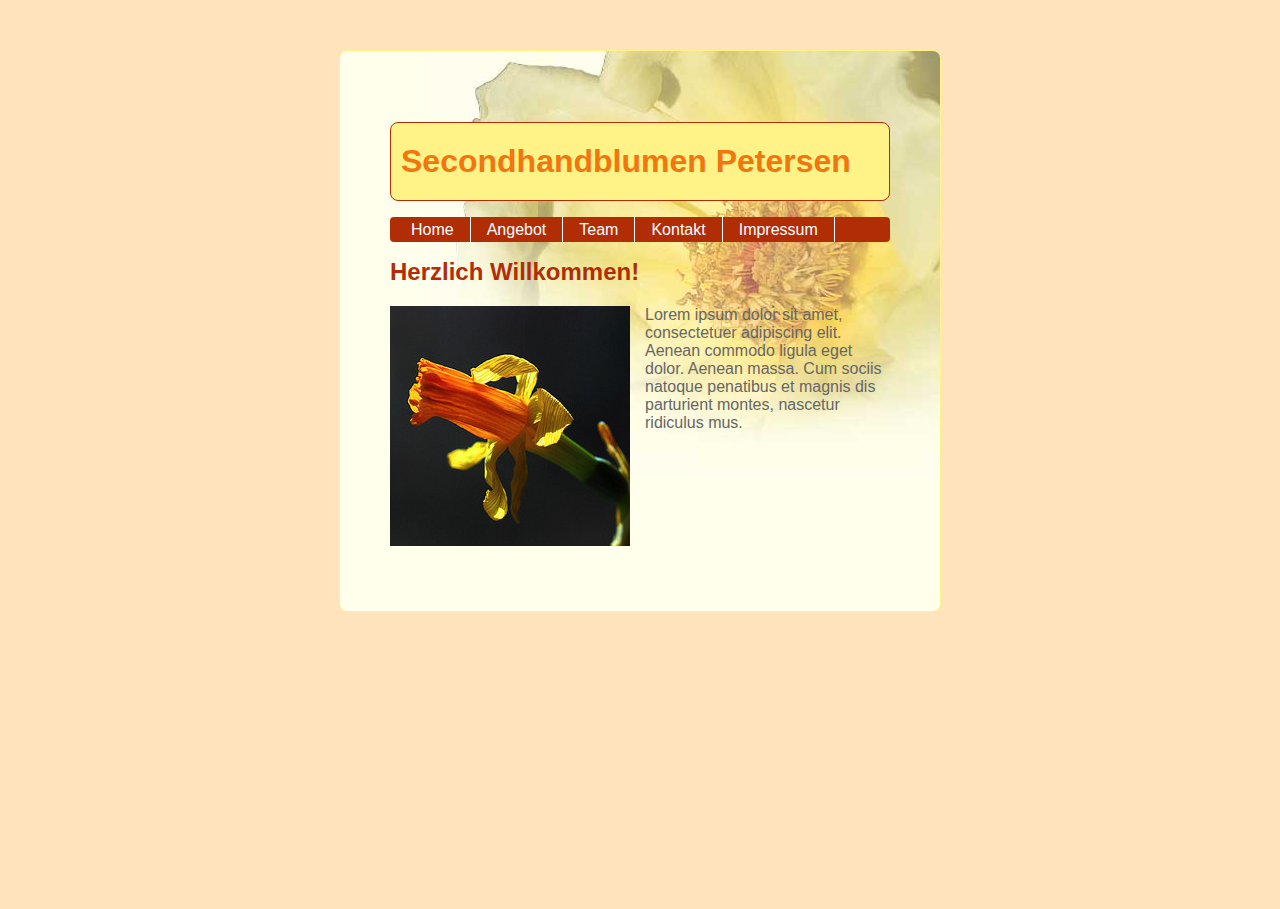
<file: 06-Do-2013-05-30/secondhandblumen_vorher/index.html>
<!DOCTYPE html PUBLIC "-//W3C//DTD XHTML 1.0 Transitional//EN"
     "http://www.w3.org/TR/xhtml1/DTD/xhtml1-transitional.dtd">
<html xmlns="http://www.w3.org/1999/xhtml" xml:lang="de" lang="de" >
    <head>
            <title>Home | Secondhandblumen Petersen in Hamburg</title>
            <meta http-equiv="content-type" content="text/html; charset=UTF-8" />
            <link rel="stylesheet" type="text/css" href="style.css" />
    </head>

    <body>

        <h1><a href="index.html">Secondhandblumen Petersen</a></h1>

        <div id="wrapper">
            <div id="container">
                <div id="navcontainer">
                    <ul>
                        <li><a href="index.html">Home</a></li>
                        <li><a href="angebot.html">Angebot</a></li>
                        <li><a href="team.html">Team</a></li>
                        <li><a href="kontakt.html">Kontakt</a></li>
                        <li><a href="impressum.html">Impressum</a></li>
                    </ul>
                </div>

                <h2>Herzlich Willkommen!</h2>
                <img class="align-left" src="img/withered_flowers.jpg" alt="As Beauty Withers by bogenfreund@flickr.com" title="As Beauty Withers by bogenfreund@flickr.com" />
                <p>Lorem ipsum dolor sit amet, consectetuer adipiscing elit. Aenean commodo ligula eget dolor. Aenean massa. Cum sociis natoque penatibus et magnis dis parturient montes, nascetur ridiculus mus.</p>
                <div class="clearer"></div>
            </div>
        </div>
    </body>
</html>
</file>
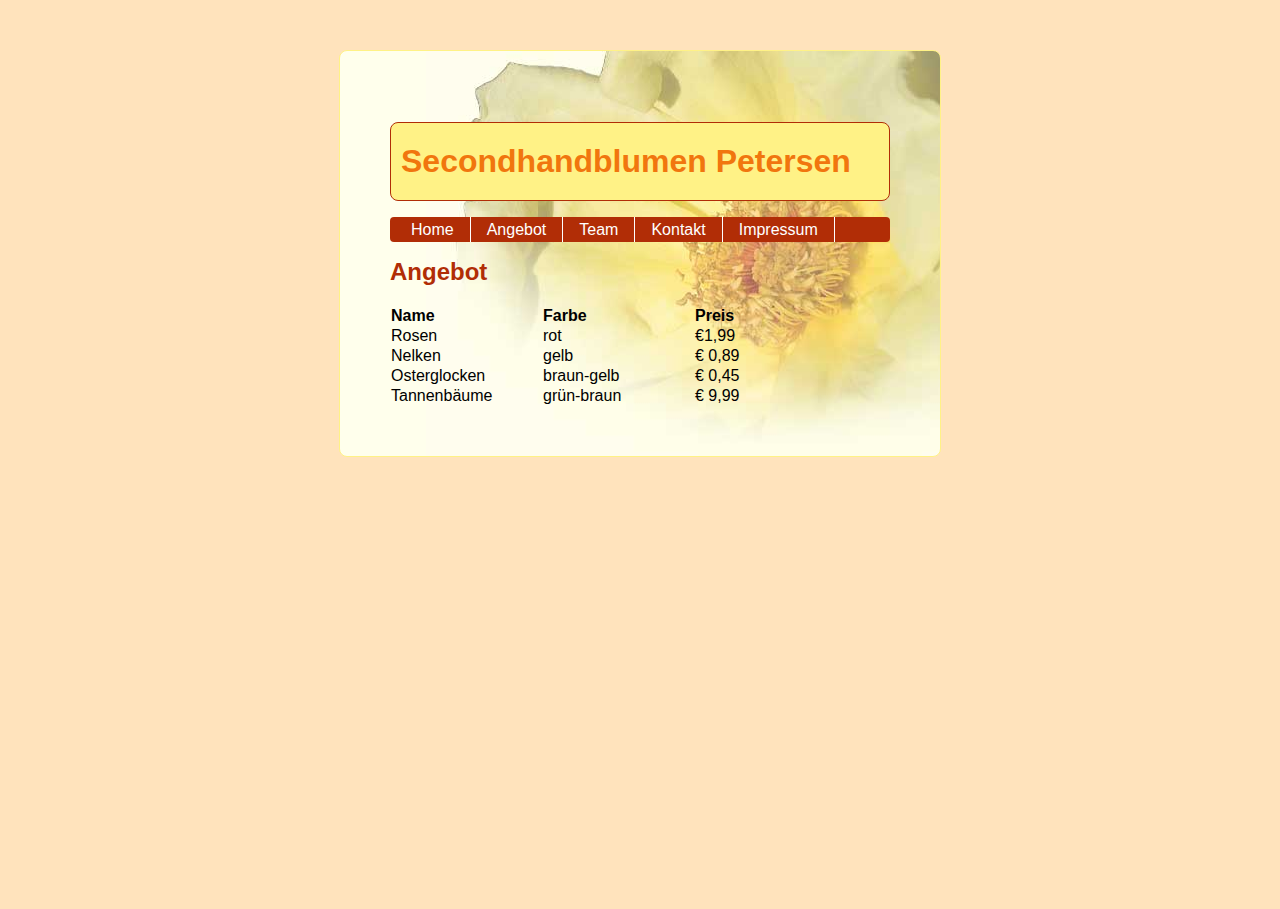
<file: 06-Do-2013-05-30/secondhandblumen_vorher/angebot.html>
<!DOCTYPE html PUBLIC "-//W3C//DTD XHTML 1.0 Transitional//EN"
     "http://www.w3.org/TR/xhtml1/DTD/xhtml1-transitional.dtd">
<html xmlns="http://www.w3.org/1999/xhtml" xml:lang="de" lang="de" >
    <head>
            <title>Angebot | Secondhandblumen Petersen in Hamburg</title>
            <meta http-equiv="content-type" content="text/html; charset=UTF-8" />
            <link rel="stylesheet" type="text/css" href="style.css" />
    </head>
    <body>
        <h1><a href="index.html">Secondhandblumen Petersen</a></h1>
        <div id="wrapper">
            <div id="container">
                <div id="navcontainer">
                    <ul>
                        <li><a href="index.html">Home</a></li>
                        <li><a href="angebot.html">Angebot</a></li>
                        <li><a href="team.html">Team</a></li>
                        <li><a href="kontakt.html">Kontakt</a></li>
                        <li><a href="impressum.html">Impressum</a></li>
                    </ul>
                </div>

                <h2>Angebot</h2>
                <table id="angebot">
                    <tr class="even">
                        <th class="first-column">Name</th>
                        <th class="second-column">Farbe</th>
                        <th class="third-column">Preis</th>
                    </tr>
                    <tr class="odd">
                        <td>Rosen</td>
                        <td>rot</td>
                        <td>€1,99</td>
                    </tr>
                    <tr class="even">
                        <td>Nelken</td>
                        <td>gelb</td>
                        <td>€ 0,89</td>
                    </tr>
                    <tr class="odd">
                        <td>Osterglocken</td>
                        <td>braun-gelb</td>
                        <td>€ 0,45</td>
                    </tr>
                    <tr class="even">
                        <td>Tannenbäume</td>
                        <td>grün-braun</td>
                        <td>€ 9,99</td>
                    </tr>
                </table>
            </div>
        </div>
    </body>
</html>
</file>
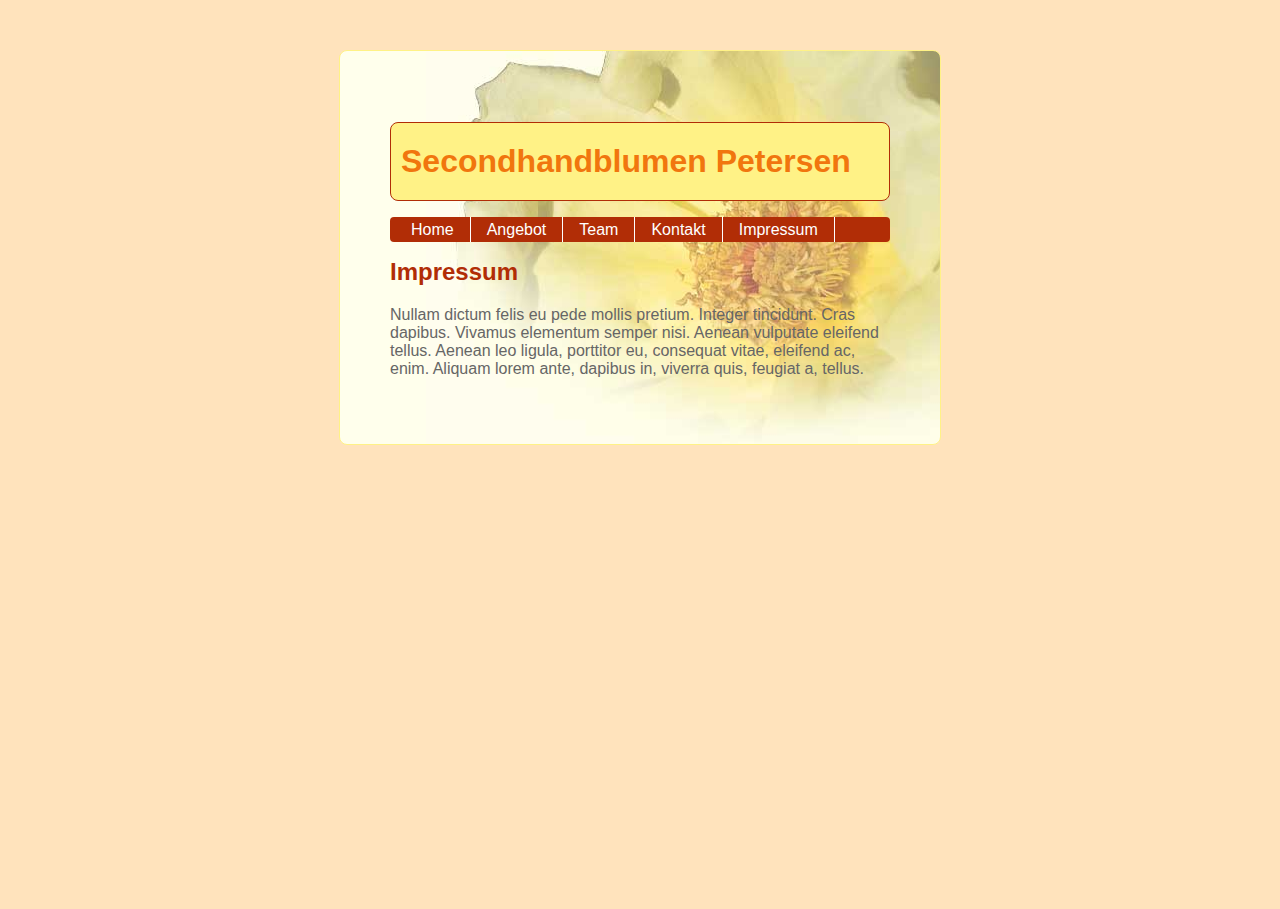
<file: 06-Do-2013-05-30/secondhandblumen_vorher/impressum.html>
<!DOCTYPE html PUBLIC "-//W3C//DTD XHTML 1.0 Transitional//EN"
     "http://www.w3.org/TR/xhtml1/DTD/xhtml1-transitional.dtd">
<html xmlns="http://www.w3.org/1999/xhtml" xml:lang="de" lang="de" >
    <head>
            <title>Impressum | Secondhandblumen Petersen in Hamburg</title>
            <meta http-equiv="content-type" content="text/html; charset=UTF-8" />
            <link rel="stylesheet" type="text/css" href="style.css" />
    </head>

    <body>

        <h1><a href="index.html">Secondhandblumen Petersen</a></h1>

        <div id="wrapper">
            <div id="container">
                <div id="navcontainer">
                    <ul>
                        <li><a href="index.html">Home</a></li>
                        <li><a href="angebot.html">Angebot</a></li>
                        <li><a href="team.html">Team</a></li>
                        <li><a href="kontakt.html">Kontakt</a></li>
                        <li><a href="impressum.html">Impressum</a></li>
                    </ul>
                </div>

                <h2>Impressum</h2>
                <p>Nullam dictum felis eu pede mollis pretium. Integer tincidunt. Cras dapibus. Vivamus elementum semper nisi. Aenean vulputate eleifend tellus. Aenean leo ligula, porttitor eu, consequat vitae, eleifend ac, enim. Aliquam lorem ante, dapibus in, viverra quis, feugiat a, tellus.</p>
            </div>
        </div>
    </body>
</html>
</file>
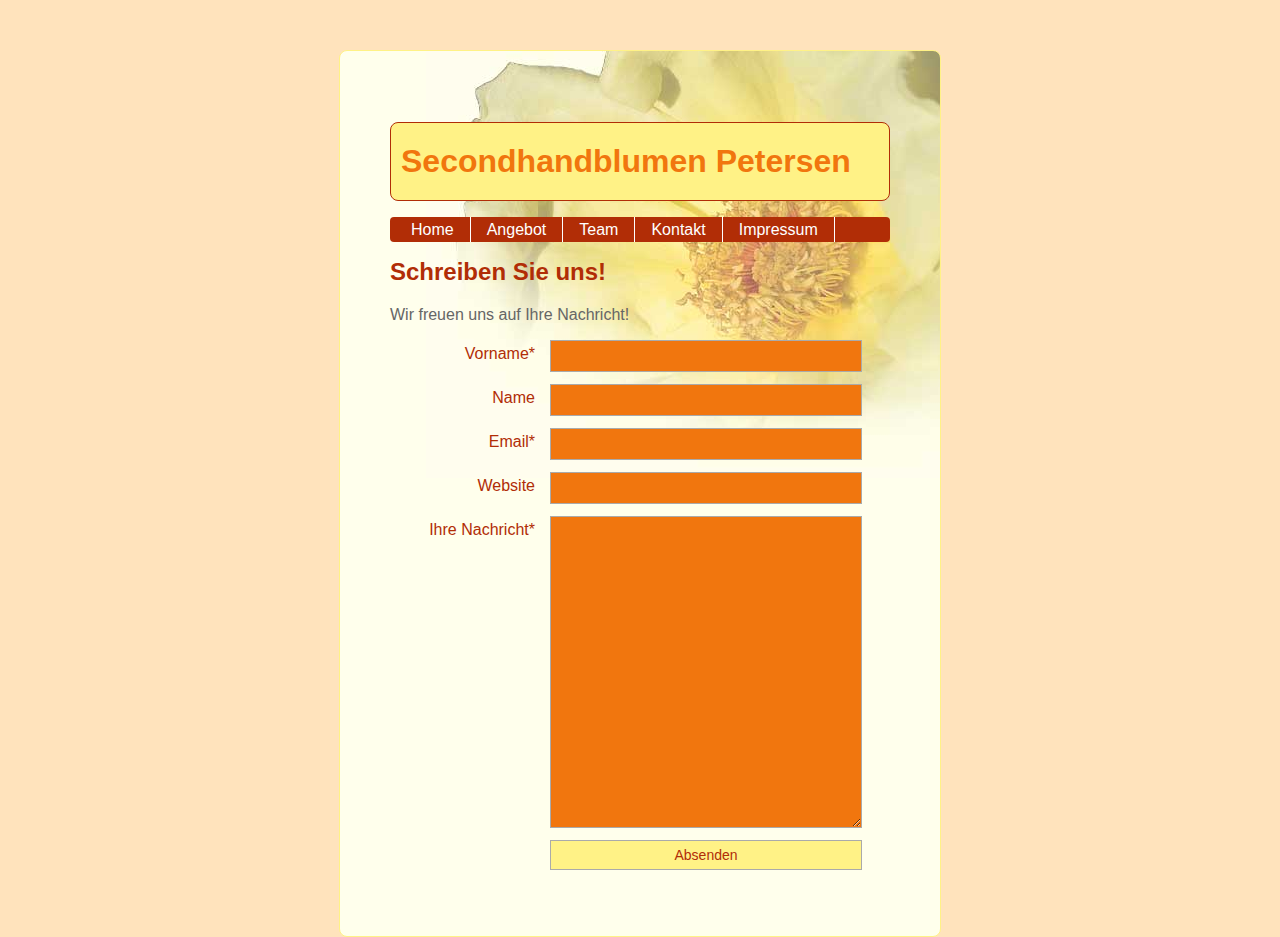
<file: 06-Do-2013-05-30/secondhandblumen_vorher/kontakt.html>
<!DOCTYPE html PUBLIC "-//W3C//DTD XHTML 1.0 Transitional//EN"
     "http://www.w3.org/TR/xhtml1/DTD/xhtml1-transitional.dtd">
<html xmlns="http://www.w3.org/1999/xhtml" xml:lang="de" lang="de" >
    <head>
            <title>Kontakt | Secondhandblumen Petersen in Hamburg</title>
            <meta http-equiv="content-type" content="text/html; charset=UTF-8" />
            <link rel="stylesheet" type="text/css" href="style.css" />
    </head>

    <body>

        <h1><a href="index.html">Secondhandblumen Petersen</a></h1>

        <div id="wrapper">
            <div id="container">
                <div id="navcontainer">
                    <ul>
                        <li><a href="index.html">Home</a></li>
                        <li><a href="angebot.html">Angebot</a></li>
                        <li><a href="team.html">Team</a></li>
                        <li><a href="kontakt.html">Kontakt</a></li>
                        <li><a href="impressum.html">Impressum</a></li>
                    </ul>
                </div>

                <h2>Schreiben Sie uns!</h2>
                <p>Wir freuen uns auf Ihre Nachricht!</p>
                <form action="kontakt.php" method="post" name="kontaktform" id="kontaktform">
                    <dl>
                        <dt><label for="vorname">Vorname*</label></dt>
                        <dd><input class="required" type="text" name="vorname" id="vorname" /></dd>
                        <dt><label for="name">Name</label></dt>
                        <dd><input type="text" name="name" id="name" class=""/></dd>
                        <dt><label for="email">Email*</label></dt>
                        <dd><input class="required" type="text" name="email" id="email" /></dd>
                        <dt><label for="website">Website</label></dt>
                        <dd><input type="text" name="website" id="website" /></dd>
                        <dt><label for="nachricht">Ihre Nachricht*</label></dt>
                        <dd><textarea class="required" name="nachricht" id="nachricht"></textarea></dd>
                        <dt><label for="senden"></label></dt>
                        <dd><input type="submit" name="senden" id="senden" value="Absenden" /></dd>
                    </dl>
                </form>
            </div>
        </div>
    </body>
</html>
</file>
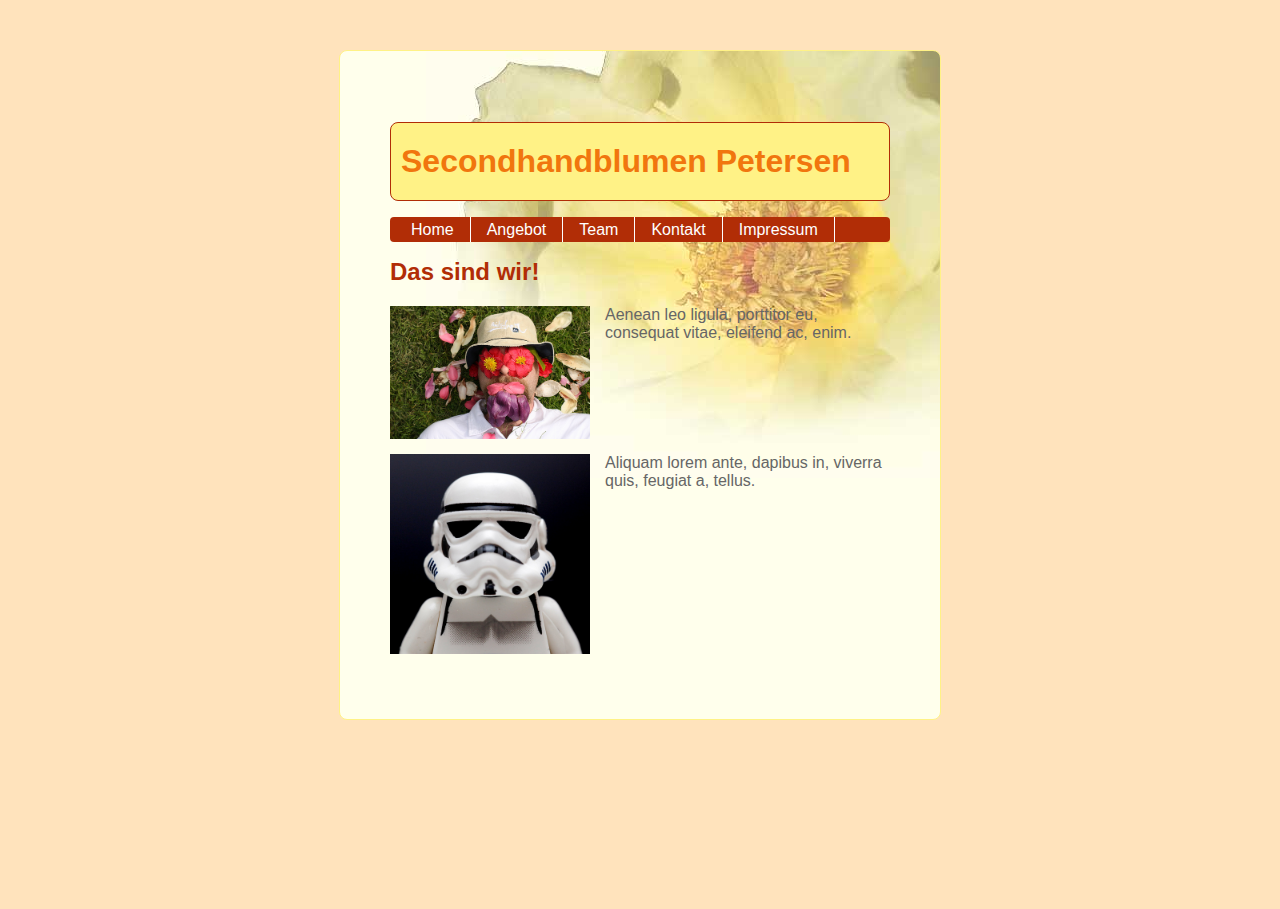
<file: 06-Do-2013-05-30/secondhandblumen_vorher/team.html>
<!DOCTYPE html PUBLIC "-//W3C//DTD XHTML 1.0 Transitional//EN"
     "http://www.w3.org/TR/xhtml1/DTD/xhtml1-transitional.dtd">
<html xmlns="http://www.w3.org/1999/xhtml" xml:lang="de" lang="de" >
    <head>
            <title>Team | Secondhandblumen Petersen in Hamburg</title>
            <meta http-equiv="content-type" content="text/html; charset=UTF-8" />
            <link rel="stylesheet" type="text/css" href="style.css" />
    </head>

    <body>

        <h1><a href="index.html">Secondhandblumen Petersen</a></h1>

        <div id="wrapper">
            <div id="container">
                <div id="navcontainer">
                    <ul>
                        <li><a href="index.html">Home</a></li>
                        <li><a href="angebot.html">Angebot</a></li>
                        <li><a href="team.html">Team</a></li>
                        <li><a href="kontakt.html">Kontakt</a></li>
                        <li><a href="impressum.html">Impressum</a></li>
                    </ul>
                </div>

                <h2>Das sind wir!</h2>
                <img src="img/man.jpg" class="align-left" alt="flikr2564 by flikr@flickr.com" title="flikr2564 by flikr@flickr.com" width="200" />
                <p>Aenean leo ligula, porttitor eu, consequat vitae, eleifend ac, enim.</p>
                <div class="clearer"></div>
                <img src="img/stormtrooper.jpg" class="align-left" alt="Portrait of a Lego Stormtrooper by pasukaru76@flickr.com" title="Portrait of a Lego Stormtrooper by pasukaru76@flickr.com" width="200" />
                <p>Aliquam lorem ante, dapibus in, viverra quis, feugiat a, tellus.</p>
                <div class="clearer"></div>
            </div>
        </div>
    </body>
</html>
</file>
<file: 06-Do-2013-05-30/secondhandblumen_vorher/style.css>
html {
	background: #Ffe3bc;
        height: 101%;
}

body {
	font-family: "Lucida Grande", Arial, sans-serif;
	padding: 50px;
	margin: 50px auto 50px auto;
 	background: #ffffec url('img/background_.jpg') top right no-repeat;
	width: 500px;
        -moz-border-radius: 8px;
        -webkit-border-radius: 8px;
        border: 1px solid #FFf286;
} 

h1 {
	background:none repeat scroll 0 0 #FFf286;
	margin-bottom:0;
	padding:20px 10px;
	color: white;
        border: 1px solid #B12D06;
        -moz-border-radius: 8px;
        -webkit-border-radius: 8px;
}

h1 a {
    text-decoration: none;
    color: #F1760E;
    outline: none;
}

h2 {
    color: #B12D06;
    margin-top: 0;
}

p {
    margin-top: 0px;
    color: #666;
}


.clearer {
    clear: both;
    margin: 0;
    padding: 0;
}

#navcontainer ul
{
  -moz-border-radius: 4px;
  -webkit-border-radius: 4px;
  padding-left: 5px;
  margin-left: 0;
  background-color: #B12D06;
  color: White;
  float: left;
  width: 495px;
  font-family: arial, helvetica, sans-serif;
}



#navcontainer ul li {
  -moz-border-radius: 4px;
  -webkit-border-radius: 4px;
    display: inline;
}

#navcontainer ul li a
{
  padding: 0.2em 1em;
  background-color: #B12D06 ;
  color: White;
  text-decoration: none;
  float: left;
  border-right: 1px solid #fff;
}

#navcontainer ul li a:hover,
#navcontainer ul li.active a
{
  background-color: #F1760E;
  color: #fff;
}

/* Kontaktformular */
form#kontaktform dt {
    clear: left;
    color: #B12D06;
}

form#kontaktform dd {
    margin-bottom: 12px;
}

form#kontaktform label {
    float: left;
    margin: 5px;
    padding-right: 10px;
    width: 140px;
    display: block;
    text-align: right;
}

form#kontaktform input {
    border: 1px solid #aaa;
    -moz-border-radius: 4px;
    height: 20px;
    width: 300px;
    padding: 5px;
    font-size: 14px;
    color: white;
    background: #F1760E;
}

form#kontaktform input:focus,
form#kontaktform textarea:focus{
    background-color: #B12D06;
}

form#kontaktform textarea {
    border: 1px solid #aaa;
    background: #F1760E;
    -moz-border-radius: 4px;
    padding: 5px;
    width: 300px;
    height: 300px;
    color: white;
    font-family: "Lucida Grande", Arial, sans-serif;
}

form#kontaktform span.erforderlich {
    color: red;
}

form#kontaktform input[type=submit] {
    height: 30px;
    background: #FFF286;
    color: #B12D06;
    width: 312px;
}

/* Bilder */

img.align-left {
    float: left;
    margin: 0 15px 15px 0;
}

/* Angebot */

table#angebot {
    border-collapse: collapse;
}

table#angebot th {
    text-align: left;
}

table#angebot .first-column {
    width: 150px;
}

table#angebot .second-column {
    width: 150px;
}

table#angebot .third-column {
    width: 100px;
}
</file>
